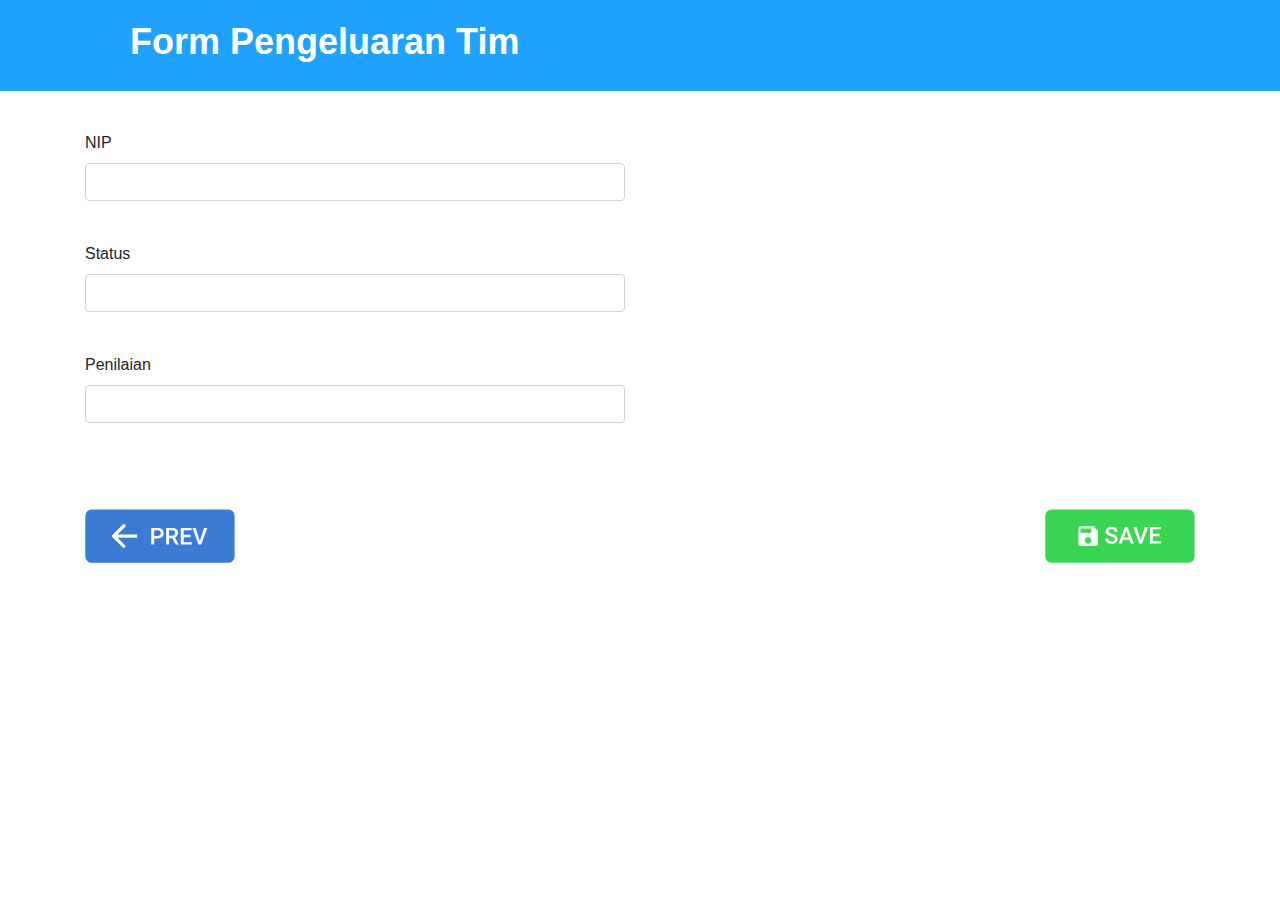
<file: form-pengeluarantim/index.html>
<!DOCTYPE html>
<html lang="en">
  <head>
    <!-- Required meta tags -->
    <meta charset="utf-8" />
    <meta
      name="viewport"
      content="width=device-width, initial-scale=1, shrink-to-fit=no"
    />

    <!-- Bootstrap CSS -->
    <link rel="stylesheet" type="text/css" href="css/bootstrap.css" />
    <link rel="stylesheet" type="text/css" href="css/style.css" />

    <title>Hello, world!</title>
  </head>
  <body>
    <div class="bg-blue">
      <h1>Form Pengeluaran Tim</h1>
    </div>
    <div class="container">
      <form>
        <div class="row">
          <div class="col-md-6">
            <div class="form-group">
              <label>NIP</label>
              <input type="text" class="form-control" placeholder="" />
            </div>
          </div>
        </div>
        <div class="row">
          <div class="col-md-6">
            <div class="form-group">
              <label>Status</label>
              <input type="number" class="form-control" placeholder="" />
            </div>
          </div>
        </div>
        <div class="row">
          <div class="col-md-6">
            <div class="form-group">
              <label>Penilaian</label>
              <input type="text" class="form-control" placeholder="" />
            </div>
          </div>
        </div>
        
        <div>
          <input type="image" src="Next.svg" class="prev-btn" />
         
        </div>
        <div>
            <input type="image" src="save.svg" class="save-btn" />
        </div>
      </form>
    </div>

    <!-- Optional JavaScript -->
    <!-- jQuery first, then Popper.js, then Bootstrap JS -->
    <script
      src="https://code.jquery.com/jquery-3.3.1.slim.min.js"
      integrity="sha384-q8i/X+965DzO0rT7abK41JStQIAqVgRVzpbzo5smXKp4YfRvH+8abtTE1Pi6jizo"
      crossorigin="anonymous"
    ></script>
    <script
      src="https://cdnjs.cloudflare.com/ajax/libs/popper.js/1.14.7/umd/popper.min.js"
      integrity="sha384-UO2eT0CpHqdSJQ6hJty5KVphtPhzWj9WO1clHTMGa3JDZwrnQq4sF86dIHNDz0W1"
      crossorigin="anonymous"
    ></script>
    <script
      src="https://stackpath.bootstrapcdn.com/bootstrap/4.3.1/js/bootstrap.min.js"
      integrity="sha384-JjSmVgyd0p3pXB1rRibZUAYoIIy6OrQ6VrjIEaFf/nJGzIxFDsf4x0xIM+B07jRM"
      crossorigin="anonymous"
    ></script>
  </body>
</html>
</file>
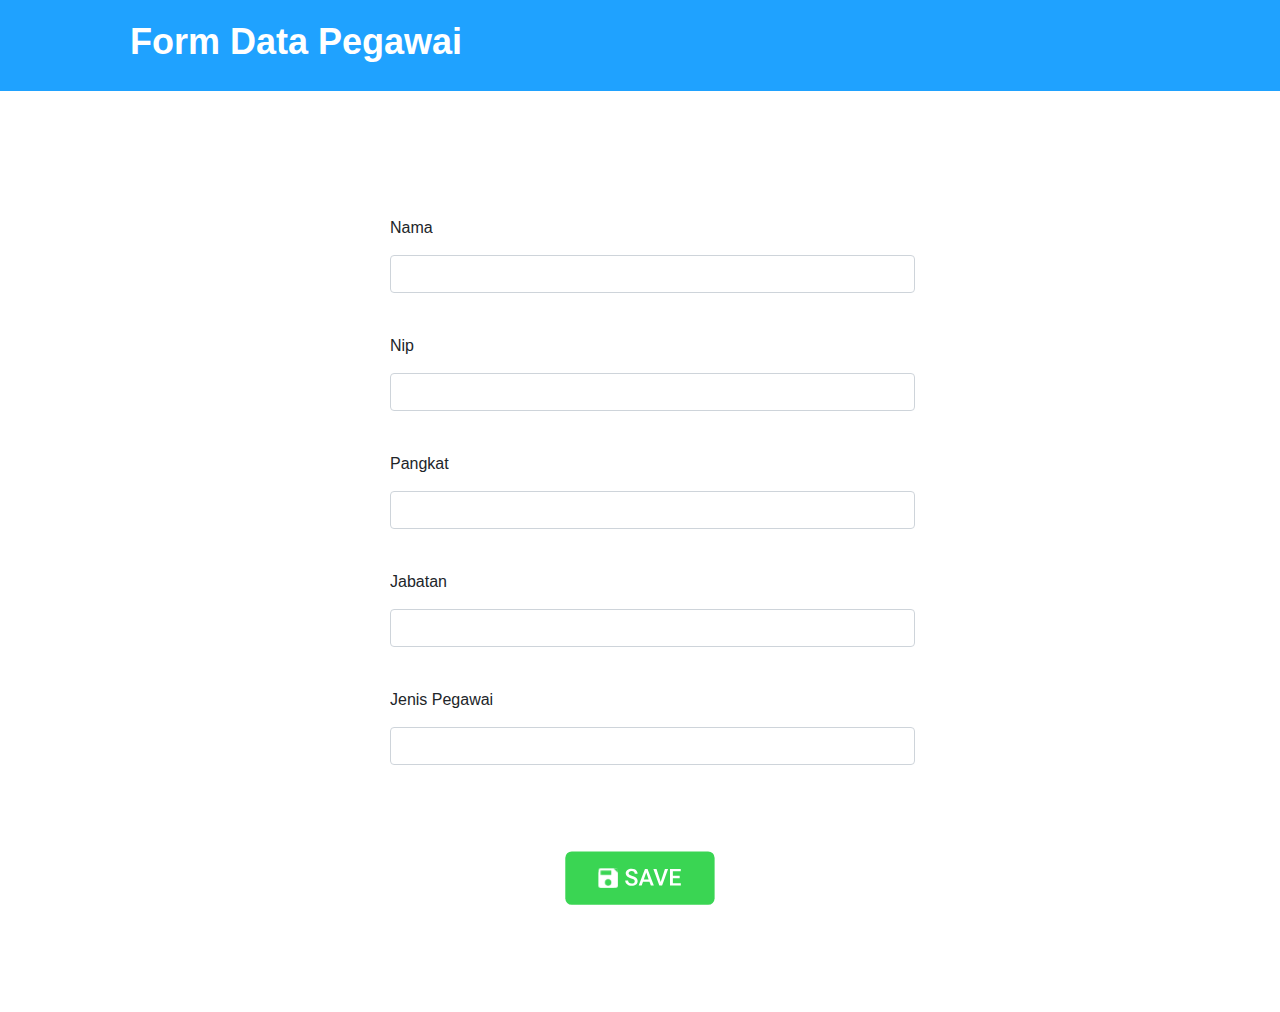
<file: form-datapegawai/in.html>
<!DOCTYPE html>
<html lang="en">
  <head>
    <!-- Required meta tags -->
    <meta charset="utf-8" />
    <meta
      name="viewport"
      content="width=device-width, initial-scale=1, shrink-to-fit=no"
    />

    <!-- Bootstrap CSS -->
    <link rel="stylesheet" type="text/css" href="css/bootstrap.css" />
    <link rel="stylesheet" type="text/css" href="css/style.css" />

    <title>Hello, world!</title>
  </head>
  <body>
    <div class="bg-blue">
      <h1>Form Data Pegawai</h1>
    </div>
    <div class="container">
      <form>
        <div class="row">
          <div class="col-md-6">
            <div class="form-group">
              <label>Nama</label>
              <input type="text" class="form-control" placeholder="" />
            </div>
          </div>
        </div>
        <div class="row">
          <div class="col-md-6">
            <div class="form-group">
              <label>Nip</label>
              <input type="text" class="form-control" placeholder="" />
            </div>
          </div>
        </div>
        <div class="row">
          <div class="col-md-6">
            <div class="form-group">
              <label>Pangkat</label>
              <input type="text" class="form-control" placeholder="" />
            </div>
          </div>
        </div>
        <div class="row">
          <div class="col-md-6">
            <div class="form-group">
              <label>Jabatan</label>
              <input type="text" class="form-control" placeholder="" />
            </div>
          </div>
        </div>
        <div class="row">
          <div class="col-md-6">
            <div class="form-group">
              <label>Jenis Pegawai</label>
              <input type="text" class="form-control" placeholder="" />
            </div>
          </div>
        </div>
        
        <div>
          <input type="image" src="save.svg" class="save-btn" />
        </div>
      </form>
    </div>

    <!-- Optional JavaScript -->
    <!-- jQuery first, then Popper.js, then Bootstrap JS -->
    <script
      src="https://code.jquery.com/jquery-3.3.1.slim.min.js"
      integrity="sha384-q8i/X+965DzO0rT7abK41JStQIAqVgRVzpbzo5smXKp4YfRvH+8abtTE1Pi6jizo"
      crossorigin="anonymous"
    ></script>
    <script
      src="https://cdnjs.cloudflare.com/ajax/libs/popper.js/1.14.7/umd/popper.min.js"
      integrity="sha384-UO2eT0CpHqdSJQ6hJty5KVphtPhzWj9WO1clHTMGa3JDZwrnQq4sF86dIHNDz0W1"
      crossorigin="anonymous"
    ></script>
    <script
      src="https://stackpath.bootstrapcdn.com/bootstrap/4.3.1/js/bootstrap.min.js"
      integrity="sha384-JjSmVgyd0p3pXB1rRibZUAYoIIy6OrQ6VrjIEaFf/nJGzIxFDsf4x0xIM+B07jRM"
      crossorigin="anonymous"
    ></script>
  </body>
</html>
</file>
<file: form-pengeluarantim/css/style.css>
*{
    padding: 0;
    margin: 0;
}
.bg-blue{
    background-color: #1FA2FF;
    padding-top: 20px;
    padding-bottom: 20px;
}
h1{
    font-size: 36px;
    font-weight: 600;
    color: white;
    margin-left: 130px;
}
.container{
    margin-top: 15px;
}

.form-group{
    margin-top:25px;
}
.save-btn{
    width: 150px;
    float: right;
    margin-top: 70px;
    margin-bottom: 50px;
}
.prev-btn{
    width: 150px;
    float: left;
    margin-top: 70px;
    margin-bottom: 50px;
}
</file>
<file: form-datapegawai/css/style.css>
*{
    padding: 0;
    margin: 0;
    max-width: 100%;
    overflow-x: hidden;
}
.bg-blue{
    background-color: #1FA2FF;
    padding-top: 20px;
    padding-bottom: 20px;
}
h1{
    font-size: 36px;
    font-weight: 600;
    color: white;
    margin-left: 130px;
}
.container{
    margin-top: 100px;
    margin-bottom: 50px;
    margin-left: 375px;
    scroll-margin-bottom: none;

}

.form-group{
    margin-top:25px;
    float: center;
   
}
.save-btn{
    width: 150px;
    float: center;
    margin-top: 70px;
    margin-bottom: 50px;
    margin-right:350px;
    margin-left: 175px;
}
</file>
